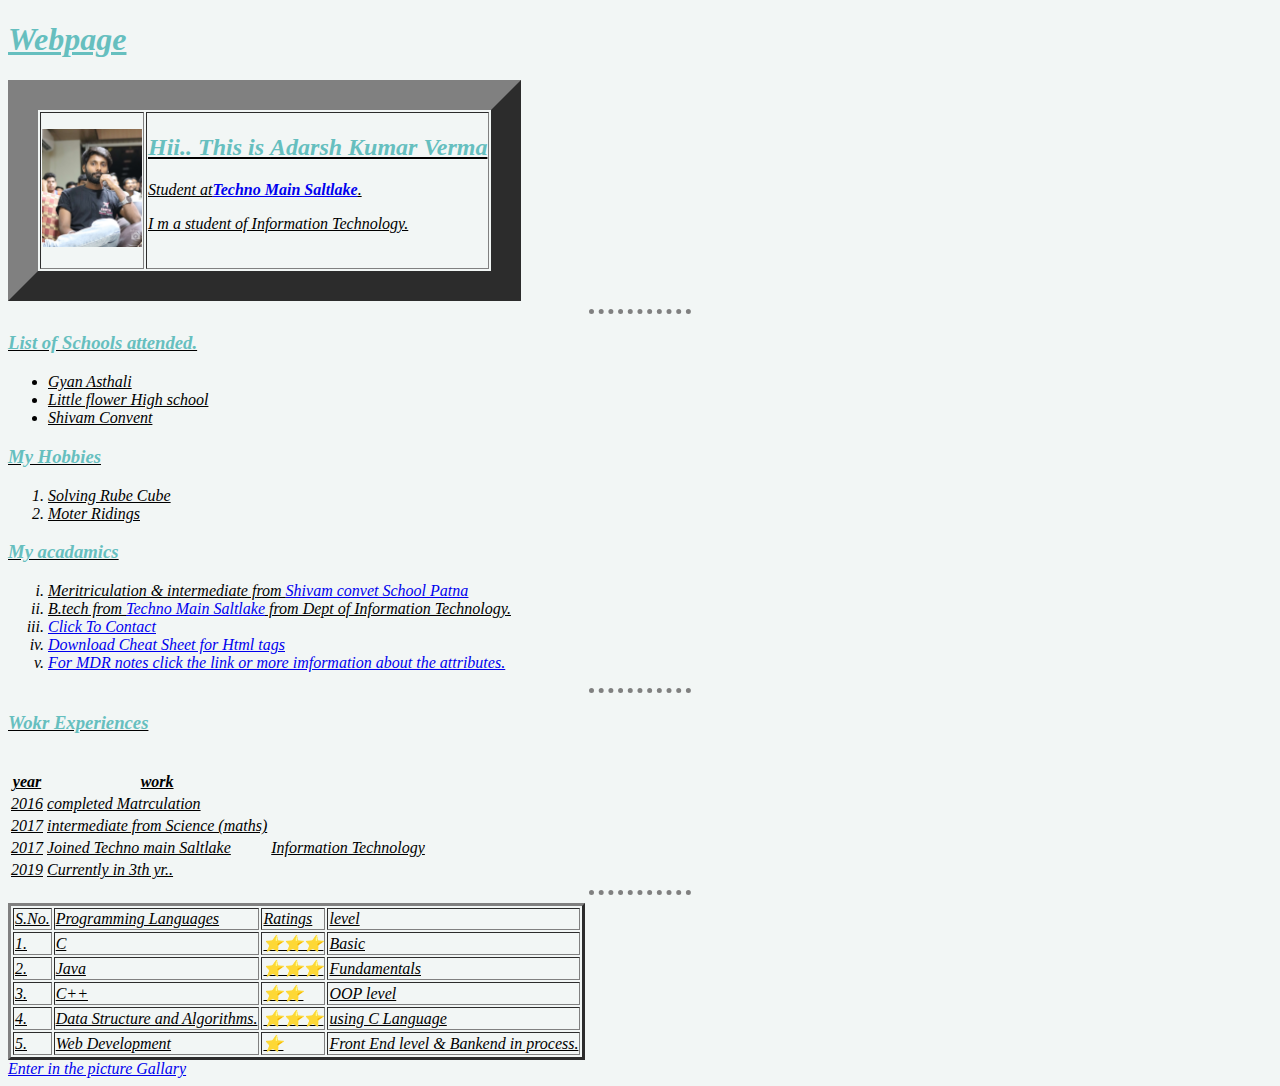
<file: index.html>
<!DOCTYPE html>

</html>

<head>
  <meta name="website" content="this is the first website.">
  <title>Home page</title>
<link rel="stylesheet" href="css/styles.css">
<!to go to the css file .... External CSS>

</head>

<body>
  <h1><u><em>Webpage</em</u> </h1>
     <table  border="30">
        <tbody>

          <td> <img src="front.jpg" alt="adarsh verma picks"width="100"height="100" ></td>
          <td>
            <h2>Hii.. This is <strong>Adarsh Kumar Verma</strong></h2>
            <p><em>Student at<strong><a href="https://www.ticollege.ac.in">Techno Main Saltlake</a></strong>.</em></p>
            <p><em>I m a student of Information Technology.</em></p><br>

          </td>

        </tbody>
    </table>
        <hr>
        <h3>List of Schools attended.</h3>
        <ul style="">
          <li>Gyan Asthali</li>
          <li>Little flower High school</li>
          <li>Shivam Convent</li>
        </ul>
        <h3>My Hobbies</h3>
        <ol>
          <li>Solving Rube Cube</li>
          <li>Moter Ridings</li>
        </ol>
        <h3>My acadamics</h3>
        <ol type="i">
          <li>Meritriculation & intermediate from <a href="https://www.shivamconvent.com">Shivam convet School Patna</a></li>
          <li>B.tech from <a href="https://www.ticollege.ac.in">Techno Main Saltlake</a> from Dept of Information Technology.</li>
          <li> <a href="contact.html">Click To Contact</a><br></li>
          <li><a download href="https://web.stanford.edu/group/csp/cs21/htmlcheatsheet.pdf">Download Cheat Sheet for Html tags</a></li>
         <li><a href="https://developer.mozilla.org/en-US/docs/Web/HTML/Element/a">For MDR notes click the link or more imformation about the attributes.</a></li>
        </ol>
        <hr>
        <h3>Wokr Experiences</h3>
        <table>
          <thead>
            <tr>
              <th>year</th>
              <th>work</th>
            </tr>
          </thead>
          <tbody>
            <tr>
              <td>2016</td>
              <td>completed Matrculation </td>
            </tr>
            <tr>
              <td>2017</td>
              <td>intermediate from Science (maths)</td>
            </tr>
            <tr>
              <td>2017</td>
              <td>Joined Techno main Saltlake</td>
              <td>Information Technology</td>
            </tr>
            <tr>
              <td>2019</td>
              <td>Currently in 3th yr..</td>
            </tr>

          </tbody>
          <br>
        </table>
        <hr>
        <table border="3">
          <thead>
            <tr>
              <td>S.No.</td>
              <td>Programming Languages</td>
              <td>Ratings</td>
              <td>level</td>
            </tr>
          </thead>
          <tbody>
            <tr>
              <td>1.</td>
              <td>C</td>
              <td>⭐⭐⭐</td>
              <td>Basic</td>
            </tr>
            <tr>
              <td>2.</td>
              <td>Java </td>
              <td>⭐⭐⭐</td>
              <td>Fundamentals</td>
              <tr>
                <td>3.</td>
                <td>C++</td>
                <td>⭐⭐</td>
                <td>OOP level</td>
              </tr>
            </tr>
            <tr>
              <td>4.</td>
              <td>Data Structure and Algorithms.</td>
              <td>⭐⭐⭐</td>
              <td>using C Language</td>
            </tr>
            <tr>
              <td>5.</td>
              <td>Web Development</td>
              <td>⭐</td>
              <td>Front End level & Bankend in process.</td>
            </tr>
          </tbody>
        </table>


        <a href="pictureG.html">Enter in the picture Gallary</a><br>

</body>

</html>
</file>
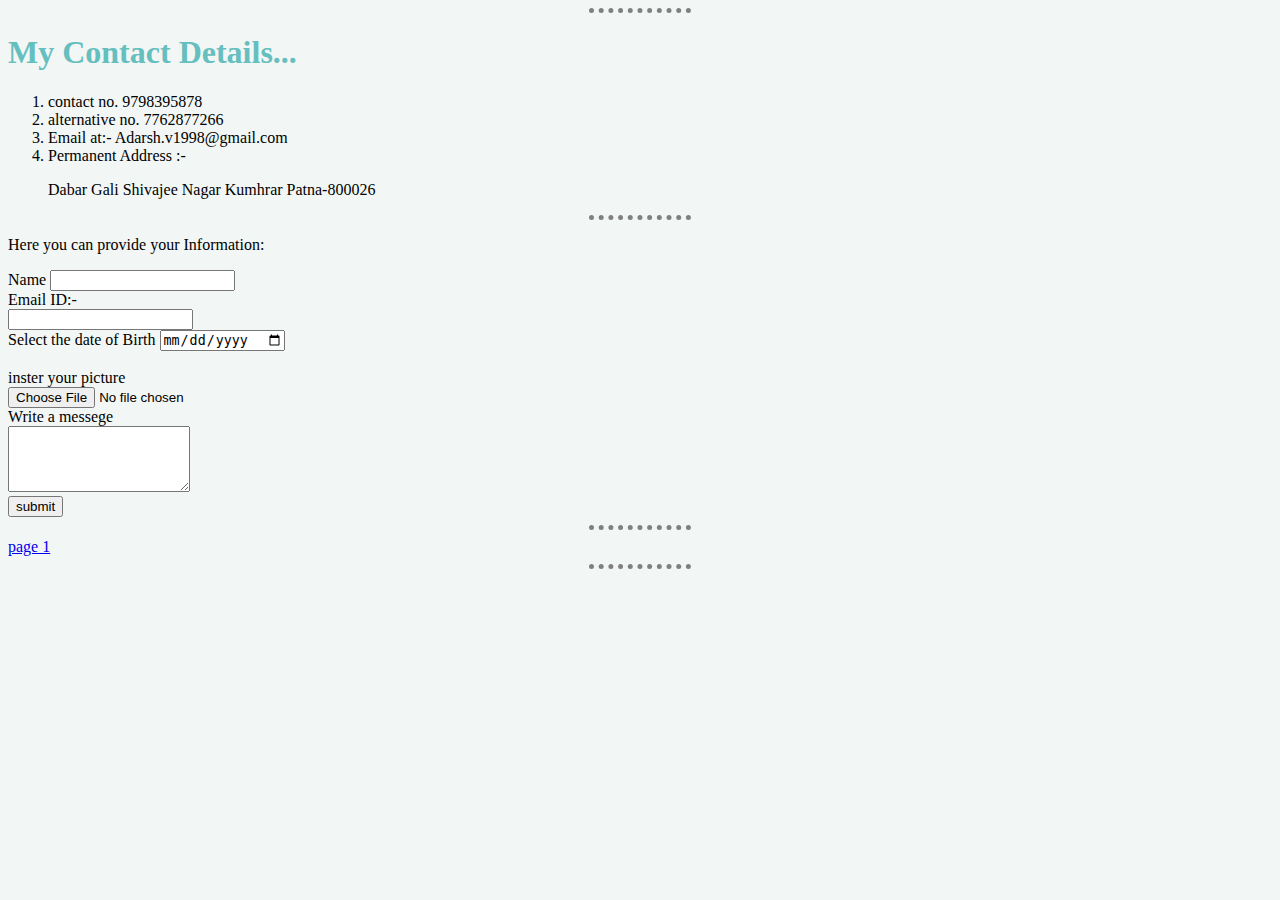
<file: contact.html>
<!DOCTYPE html>
<html lang="en" dir="ltr">

<head>
  <meta charset="utf-8">
  <title>Contact Details</title>
  <link rel="stylesheet" href="css/styles.css">
</head>

<body>

  <hr>
  <h1>My Contact Details...</h1>

  <ol type="1">
    <li>contact no. 9798395878</li>
    <li>alternative no. 7762877266</li>
    <li>Email at:- Adarsh.v1998@gmail.com</li>
    <li> Permanent Address :-</li>
    <p> Dabar Gali Shivajee Nagar Kumhrar Patna-800026</p>
  </ol>

<hr>
<p>Here you can provide your Information:</p>
<form action="mailto:adarshverma181298@gmail.com" method="post" enctype="text/plain">
<label >Name</label>
<input type="text"><br>
<label>Email ID:-</label><br>
<input type="Email" name="Email ID" value=""><br>

<label>Select the date of Birth</label>
 <input type="date" name="Date of Birth " value=""><br>
<br>
<label>inster your picture</label><br>
<input type="file" name="picture" value=""><br>
<label>Write a messege</label><br>
<textarea name="Message" rows="4" cols="20"></textarea><br>
<input type="submit" value="submit"><br>
</form>
<hr>
<a href="index.html">page 1</a><br>
<hr>


</body>

</html>
</file>
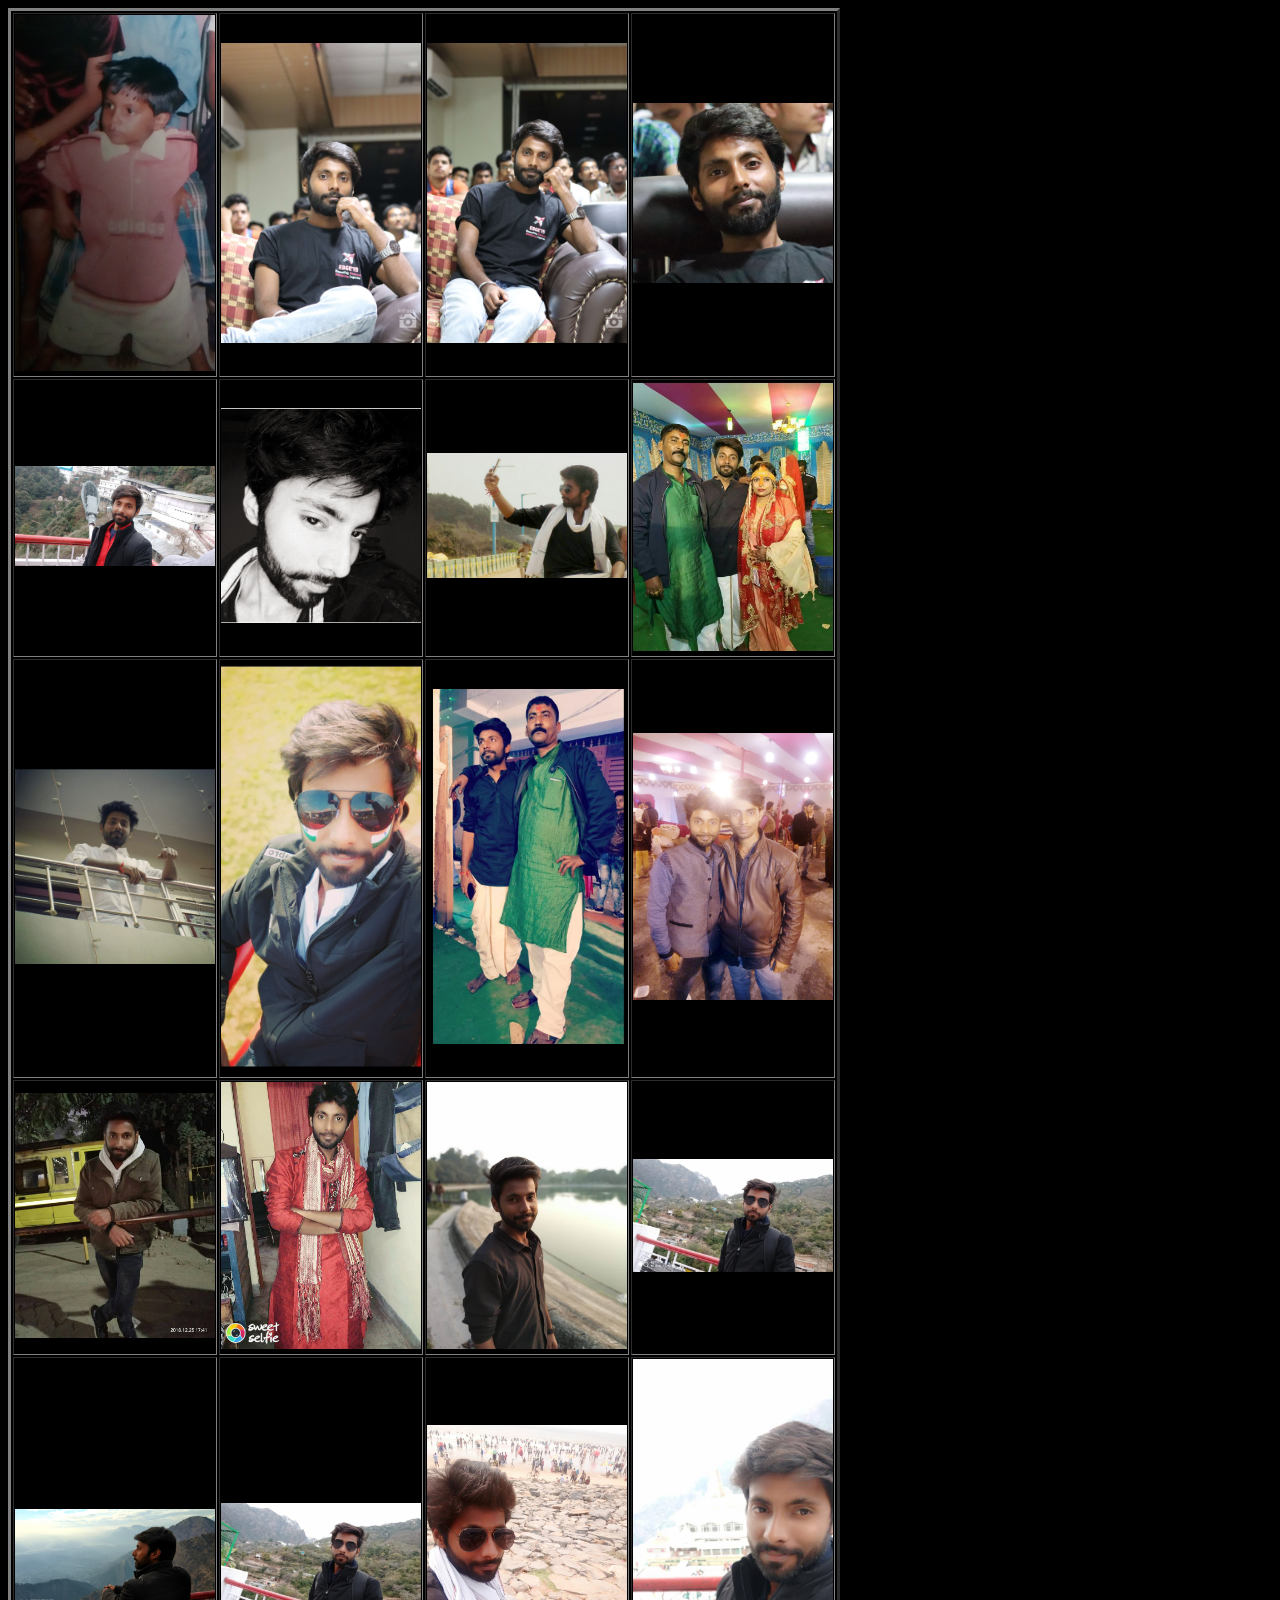
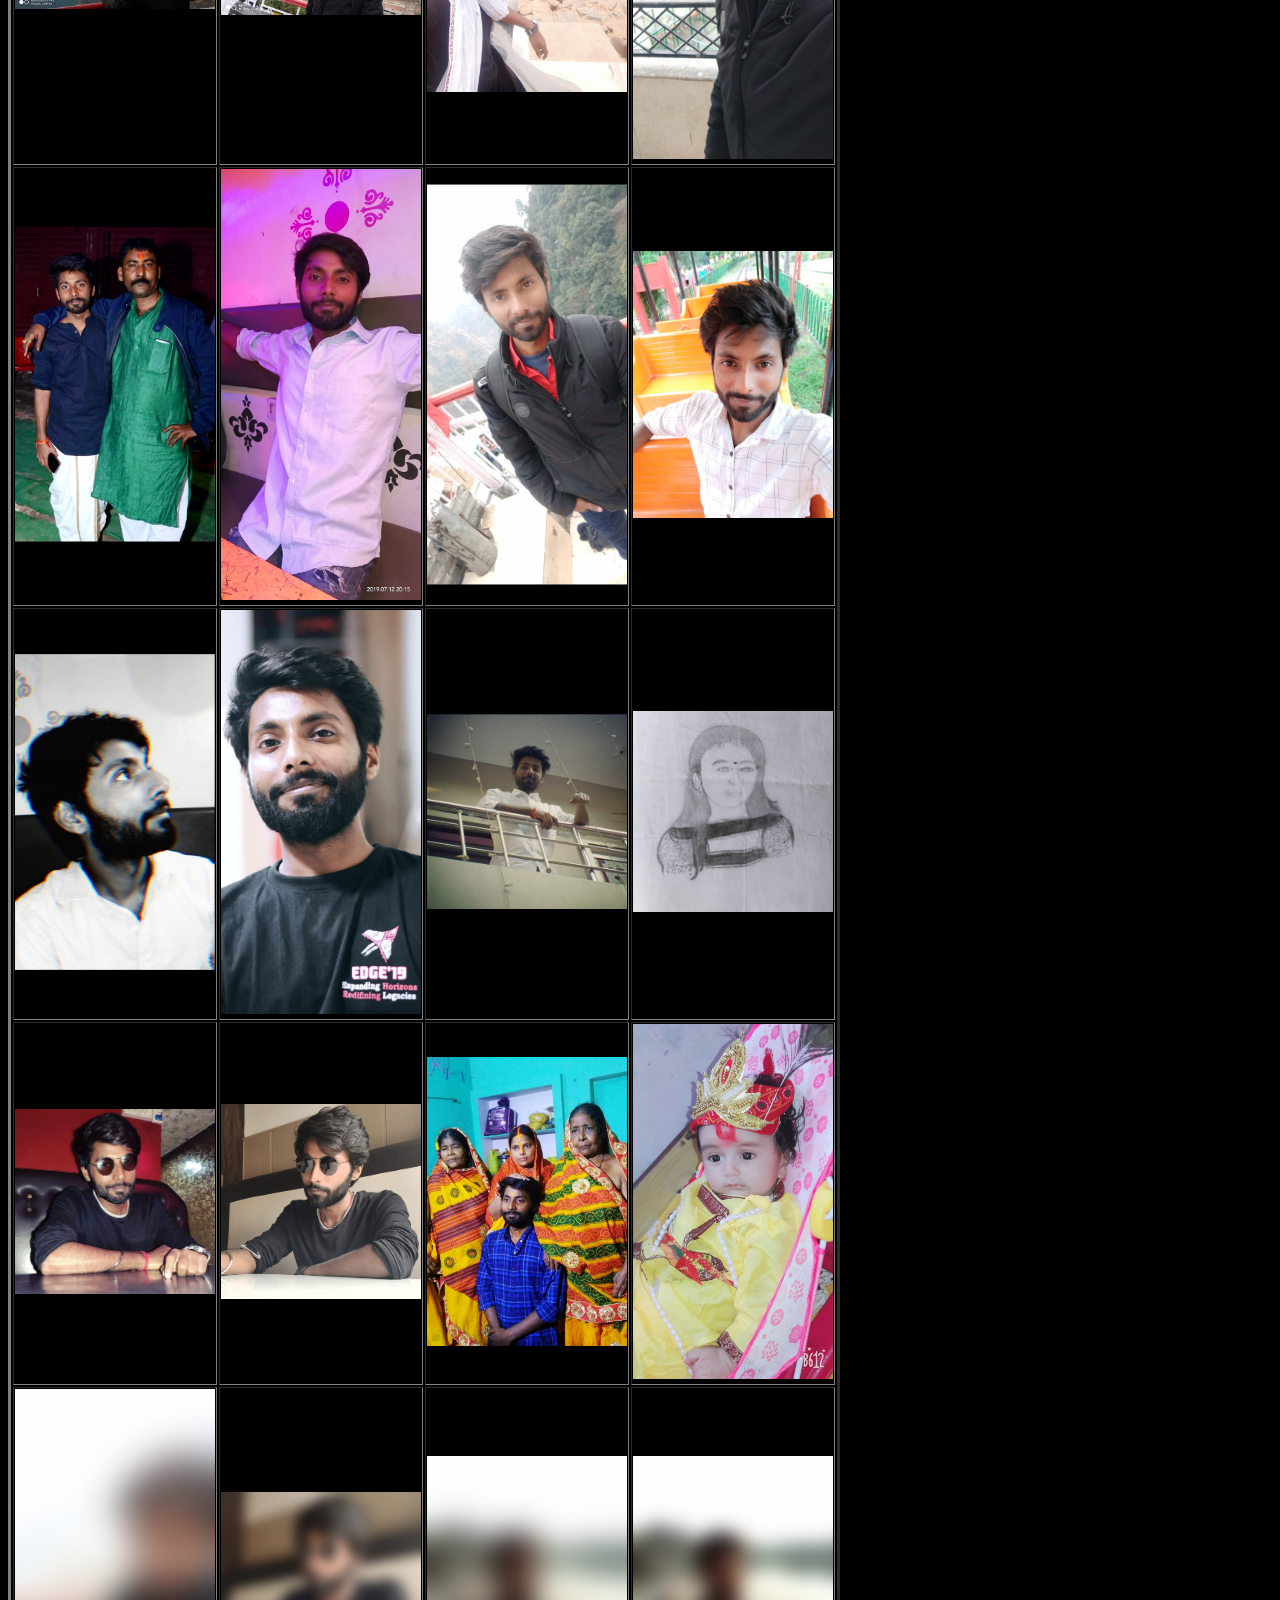
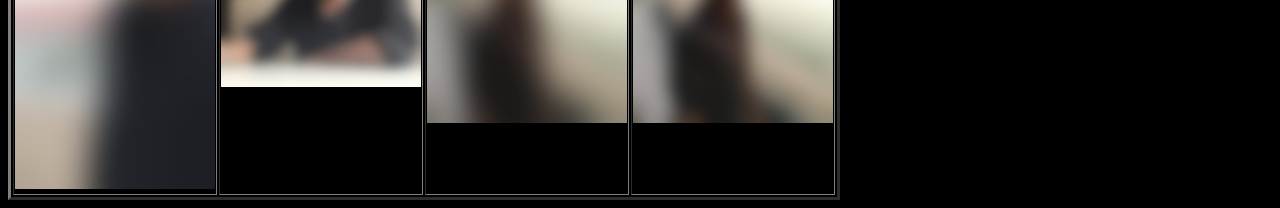
<file: pictureG.html>
<!DOCTYPE html>
<html lang="en" dir="ltr">

<head>
  <meta charset="utf-8">
  <title>Gallary</title>
  <link rel="stylesheet" href="css/styles.css">
</head>

<body style="background-color:#000000;">
  <table border="3">
    <tr>
      <td> <img src="chotuku.png" alt="heheheh" width="200" height=""></td>
      <td> <img src="edge3.jpg" alt="edge picks" width="200" height=""></td>
      <td> <img src="edge2.jpg" alt="edge picks" width="200" height=""></td>
      <td><img src="edge.jpg" alt="edge" width="200" height=""></td>
    </tr>
    <tr>
      <td><img src="cute.jpg" alt=""width="200"height=""></td>
      <td><img src="black.jpg" alt=""width="200"height=""></td>
      <td><img src="digha.jpg" alt=""width="200"height=""></td>
      <td><img src="family.jpg" alt=""width="200"height=""></td>

    </tr>
    <tr>
      <td><img src="home.jpg" alt=""width="200"height=""></td>
      <td><img src="india.jpeg" alt=""width="200"height=""></td>
      <td><img src="papa.jpg" alt=""width="200"height=""></td>
      <td><img src="bhai.jpg" alt=""width="200"height=""></td>
    </tr>
    <tr>
      <td><img src="pwc.jpg" alt=""width="200"height=""></td>
      <td><img src="shadi.jpg" alt=""width="200"height=""></td>
      <td><img src="smartboy.jpg" alt=""width="200"height=""></td>
      <td><img src="stud.jpg" alt=""width="200"height=""></td>
    </tr>
    <tr>
      <td><img src="vadi.jpg" alt=""width="200"height=""></td>
      <td><img src="VD1.jpg" alt=""width="200"height=""></td>
      <td><img src="digha2.jpg" alt=""width="200"height=""></td>
      <td><img src="cute2.jpg" alt=""width="200"height=""></td>
    </tr>
    <tr>
      <td><img src="paaa.jpeg" alt=""width="200"height=""></td>
      <td><img src="party.jpeg" alt=""width="200"height=""></td>
      <td><img src="VD2.jpeg" alt=""width="200"height=""></td>
      <td><img src="nicco.jpeg" alt=""width="200"height=""></td>
    </tr>
    <tr>
      <td><img src="edited.jpeg" alt=""width="200"height=""></td>
      <td><img src="edge4.jpeg" alt=""width="200"height=""></td>
      <td><img src="home.jpg" alt=""width="200"height=""></td>
      <td><img src="nancy.jpeg" alt=""width="200"height=""></td>
    </tr>
    <tr>
      <td><img src="1.jpg" alt=""width="200"height=""></td>
      <td><img src="2.jpg" alt=""width="200"height=""></td>
      <td><img src="3.jpg" alt=""width="200"height=""></td>
      <td><img src="4.jpg" alt=""width="200"height=""></td>
    </tr>
     <tr>
      <td><img src="blur.jpeg" alt=""width="200"height=""></td>
      <td><img src="blur2.jpeg" alt=""width="200"height=""></td>
      <td><img src="blur3.jpeg" alt=""width="200"height=""></td>
      <td><img src="blur4.jpeg" alt=""width="200"height=""></td>
    </tr>

  </table>
</body>

</html>
</file>
<file: css/styles.css>
body{
  background-color: #f2f6f5;
}
hr{
    border-color: grey;

    border-style: dotted  none none;
    border-width: 5px;
    width: 8%;
}
img{
  height: auto;
}
h1{

color: #66BFBF;
}
h2{
    color: #66BFBF;
}
h3{
    color: #66BFBF;
}
h4{
    color: #66BFBF;
}
</file>
